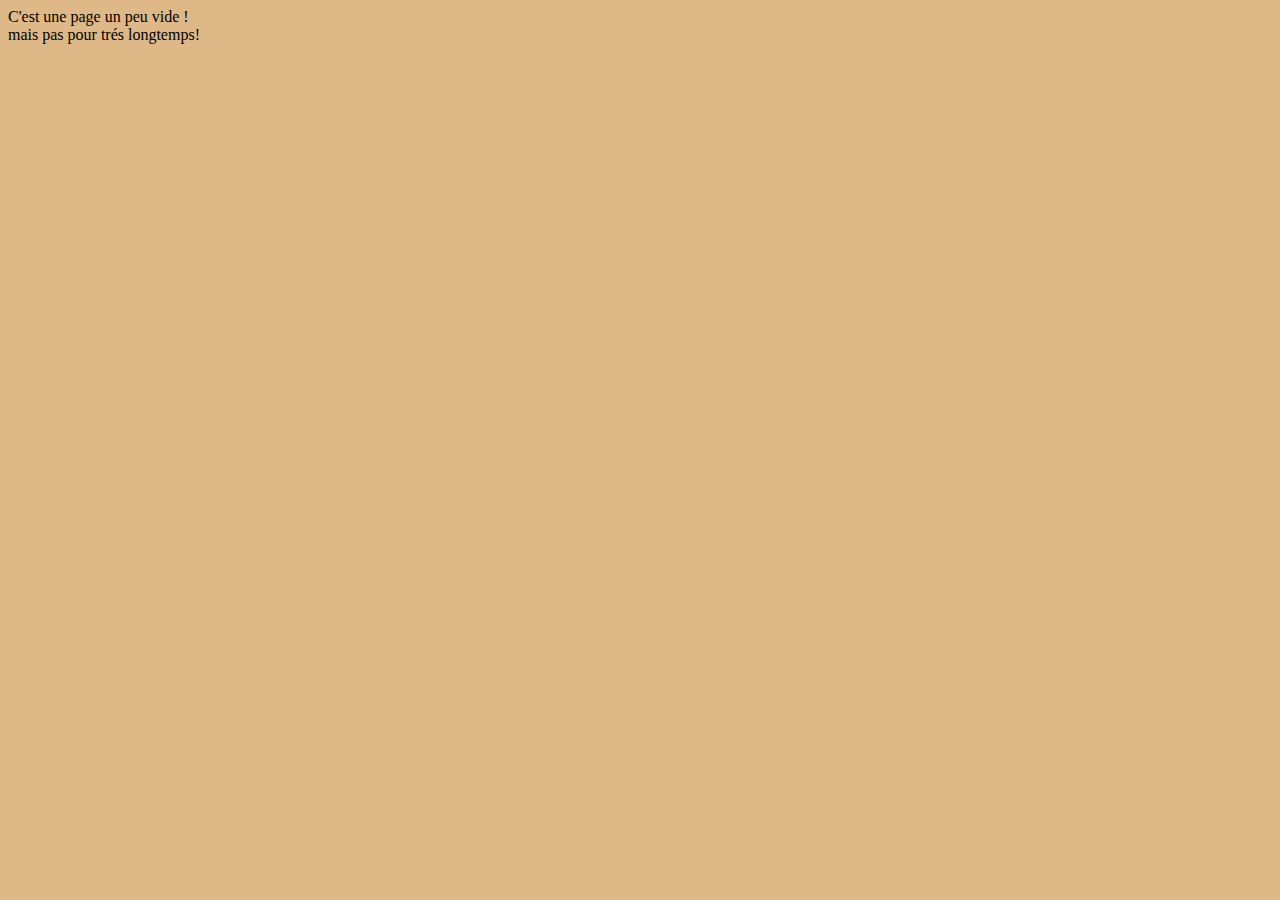
<file: index.html>
<!DOCTYPE html>
<html lang="en">
<head>
    <meta charset="UTF-8">
    <meta name="viewport" content="width=device-width, initial-scale=1.0">
    <title>Ma page web</title>
    <link rel="stylesheet" href="design.css">
</head>
<body>
    <div>C'est une page un peu vide !
    <br/> mais pas pour trés longtemps! 
    </div>
    
</body>
</html>
</file>
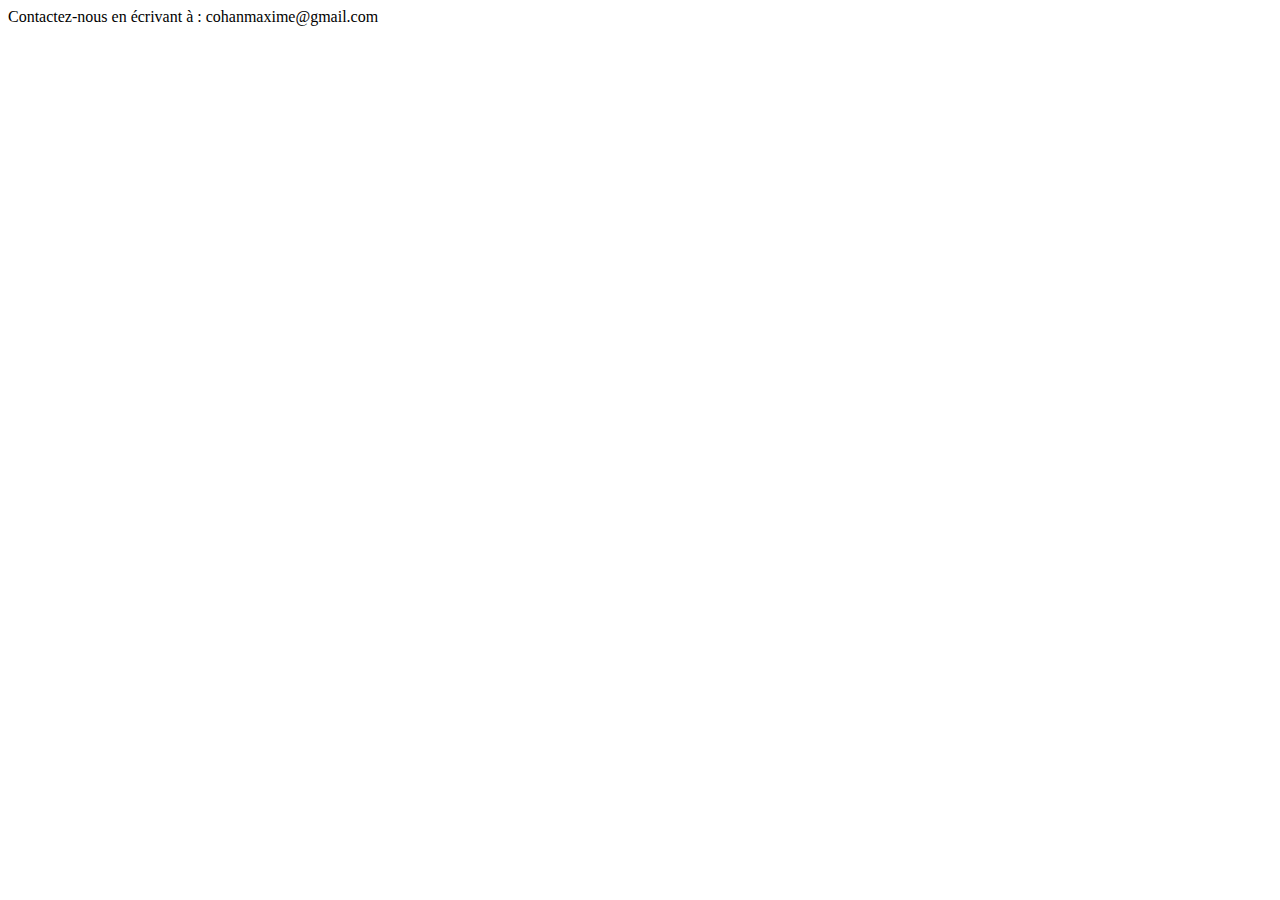
<file: contact.html>
<!DOCTYPE html>
<html lang="en">
<head>
    <meta charset="UTF-8">
    <meta name="viewport" content="width=device-width, initial-scale=1.0">
    <title>Contact</title>
</head>
<body>
    Contactez-nous en écrivant à : cohanmaxime@gmail.com
</body>
</html>
</file>
<file: design.css>
body{
    background-color: burlywood;
}
</file>
